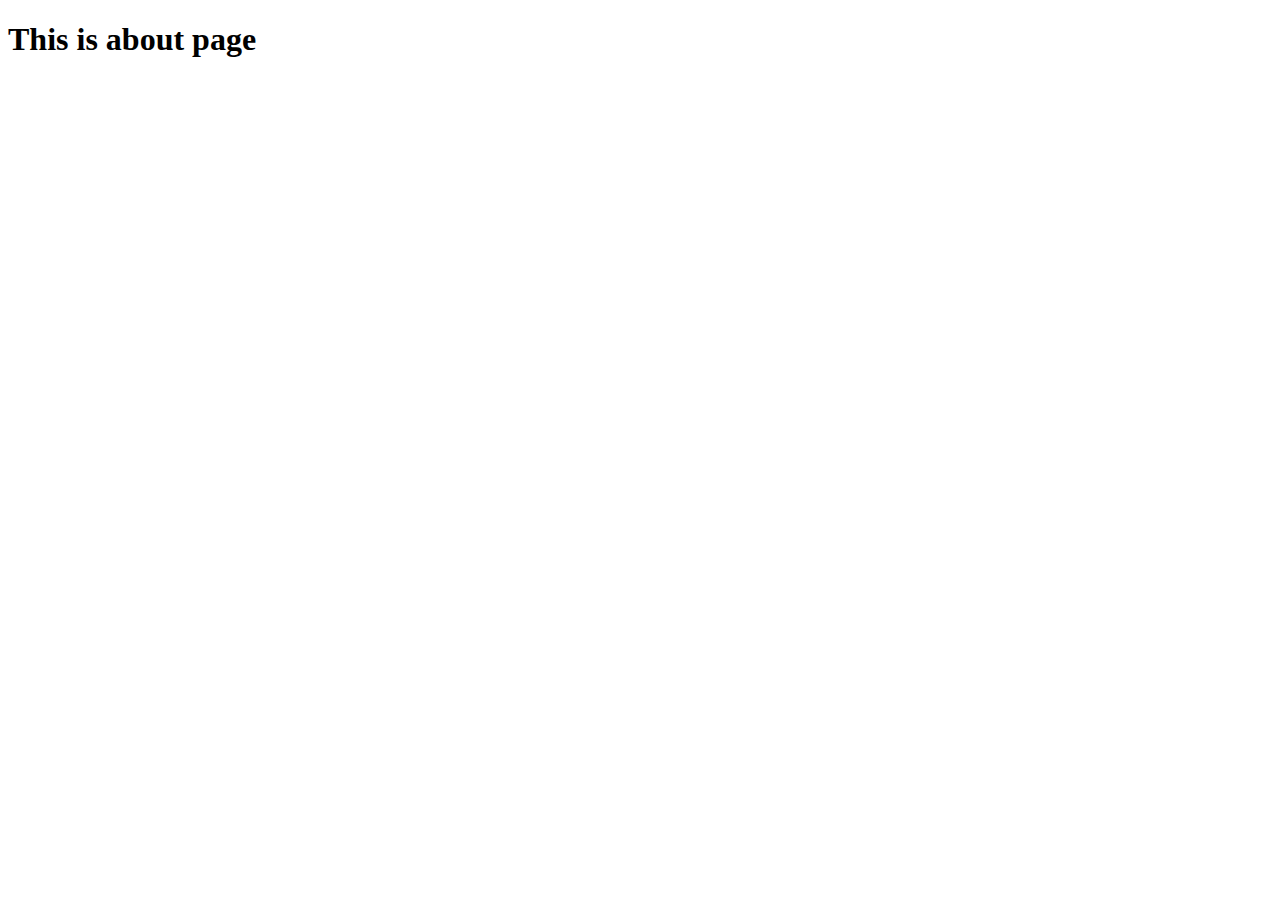
<file: Template/About.html>
<!DOCTYPE html>
<html lang="en">
<head>
    <meta charset="UTF-8">
    <meta name="viewport" content="width=device-width, initial-scale=1.0">
    <title>About</title>
</head>
<body>
    <h1>This is about page</h1>
</body>
</html>
</file>
